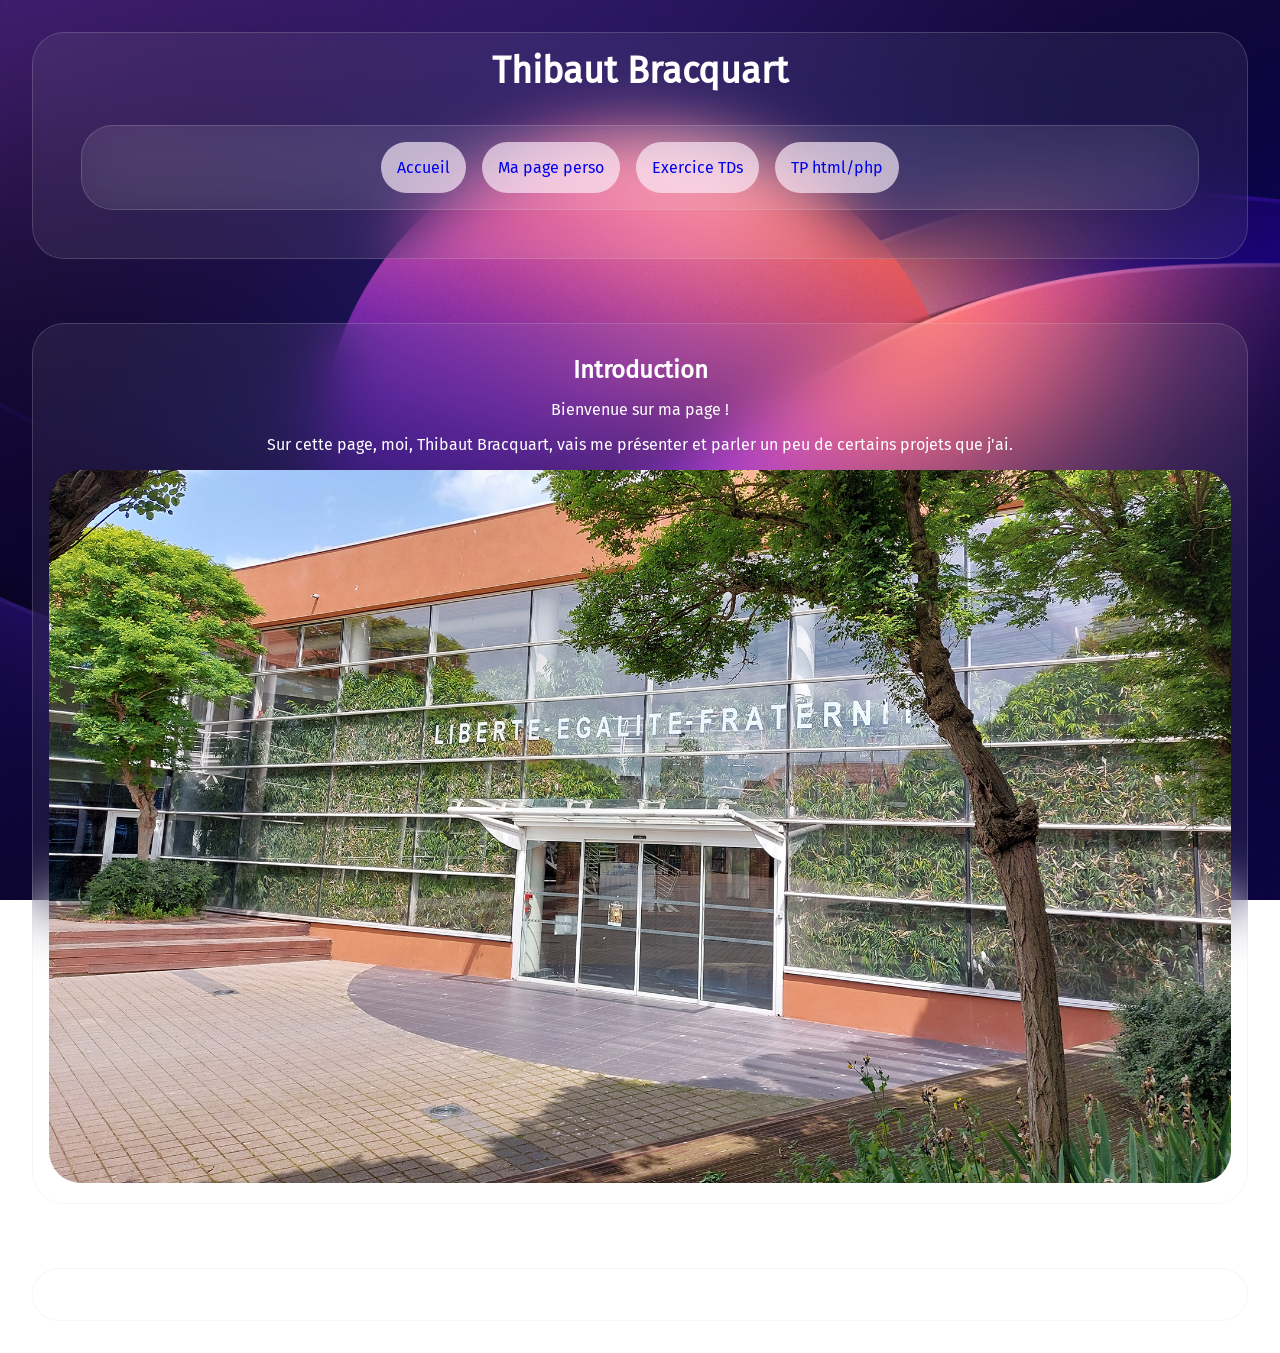
<file: index.html>
<!DOCTYPE html>
<html lang="fr">

    <head>
        <meta charset="UTF-8" />
        <meta name="viewport" content="width=device-width, initial-scale=1.0" />

        <title>Accueil - Thibaut Bracquart</title>
        <meta name="description" content="Accueil">

        <link rel="stylesheet" href="styles/reset.css">
        <link rel="stylesheet" href="styles/style.css">
        <link rel="stylesheet" href="styles/responsive.css">
		<script src="http://192.168.104.99/~nathan.vaillendet/webring/script.js" defer></script>
    </head>

    <body>

        <header class="card move-card text-center">
            <h1>Thibaut Bracquart</h1>

            <nav class="card move-card">
                <ul>
                    <li><a href="index.html" class="btn">Accueil</a></li>
                    <li><a href="perso.html" class="btn">Ma page perso</a></li>
                    <li><a href="td.html" class="btn">Exercice TDs</a></li>
                    <li><a href="tp.html" class="btn">TP html/php</a></li>
                </ul>
            </nav>
        </header>

        <main>
            <section class="card move-card text-center">
                <h2>Introduction</h2>
                <p>Bienvenue sur ma page !</p>
                <p>Sur cette page, moi, Thibaut Bracquart, vais me présenter et parler un peu de certains projets que j'ai.</p>
                <img src=assets/images/lycee.jpg alt="Photo du lycée Jean Bart, Dunkerque">
            </section>
        </main>

        <footer class="card move-card text-center">
            <p>&copy; 2026 Thibaut Bracquart</p>
			<div id="webring" class="grid-3-columns"></div>
        </footer>
    </body>
</html>
</file>
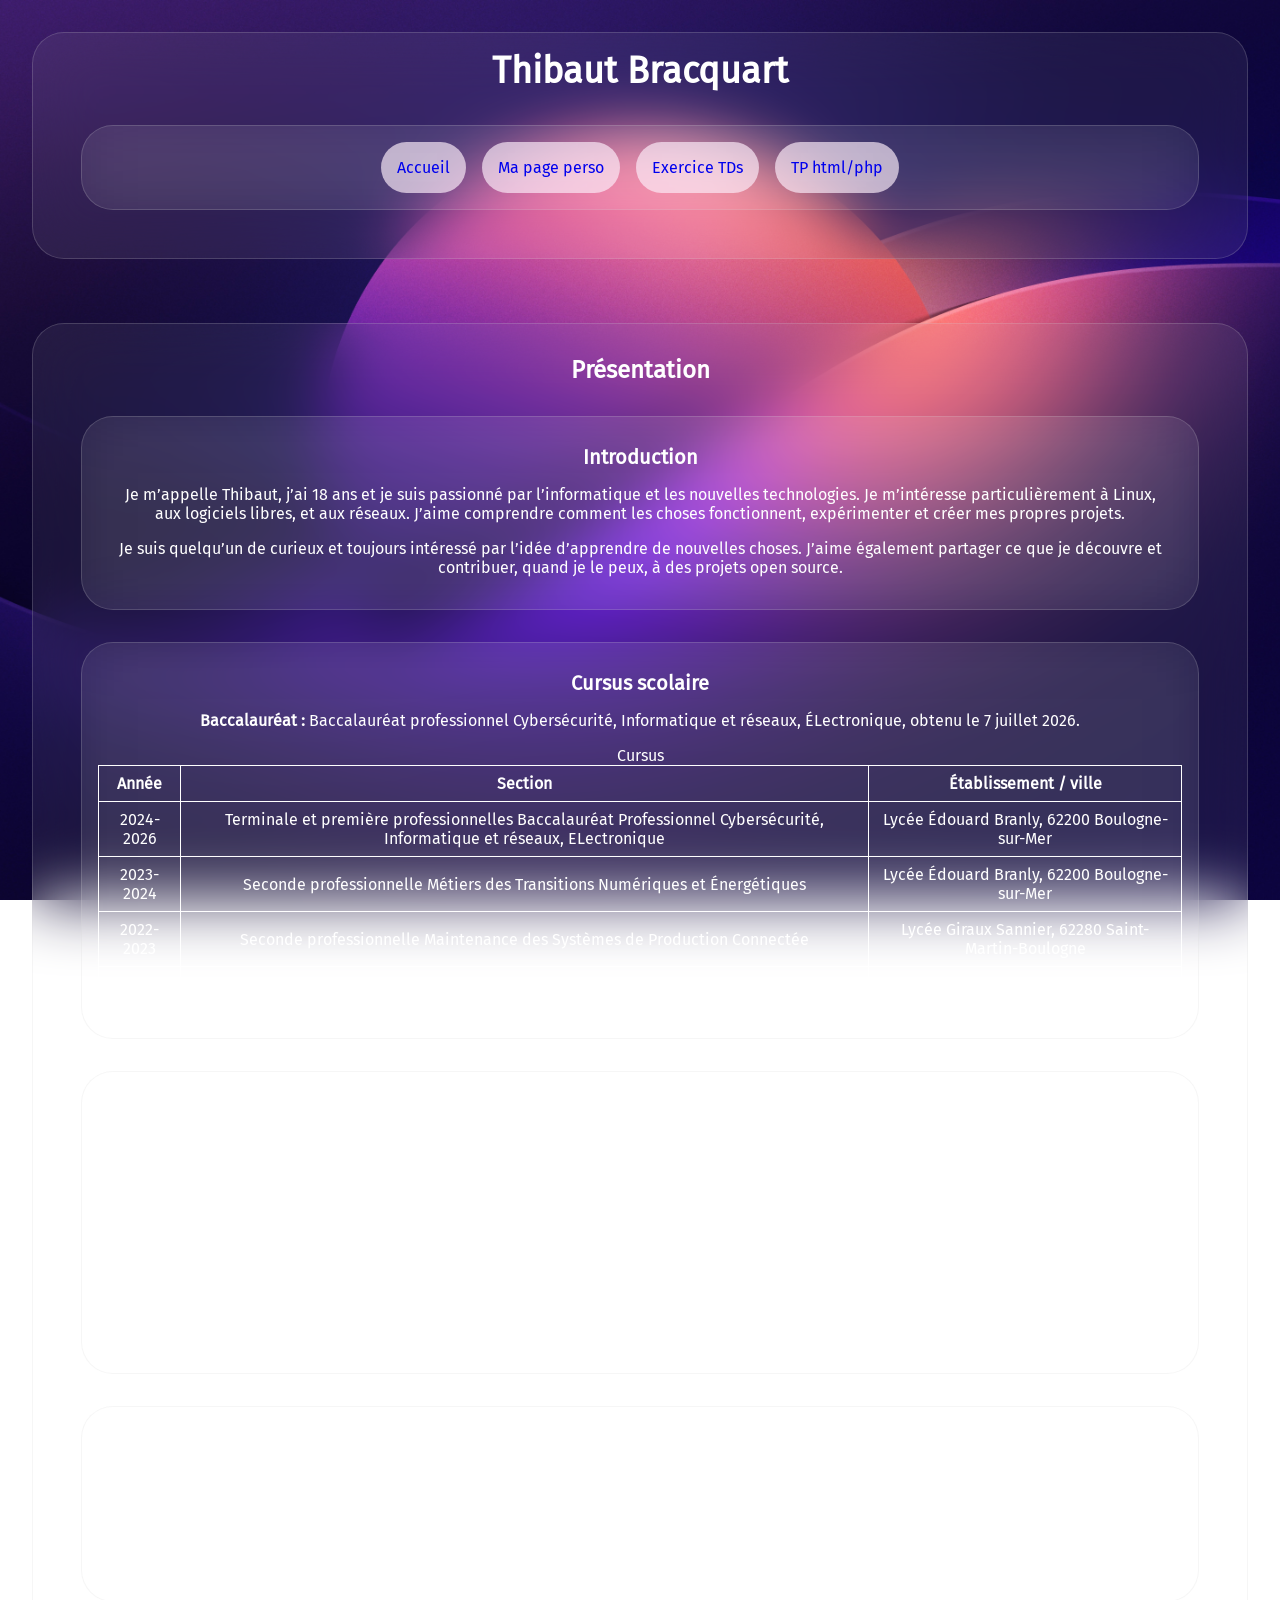
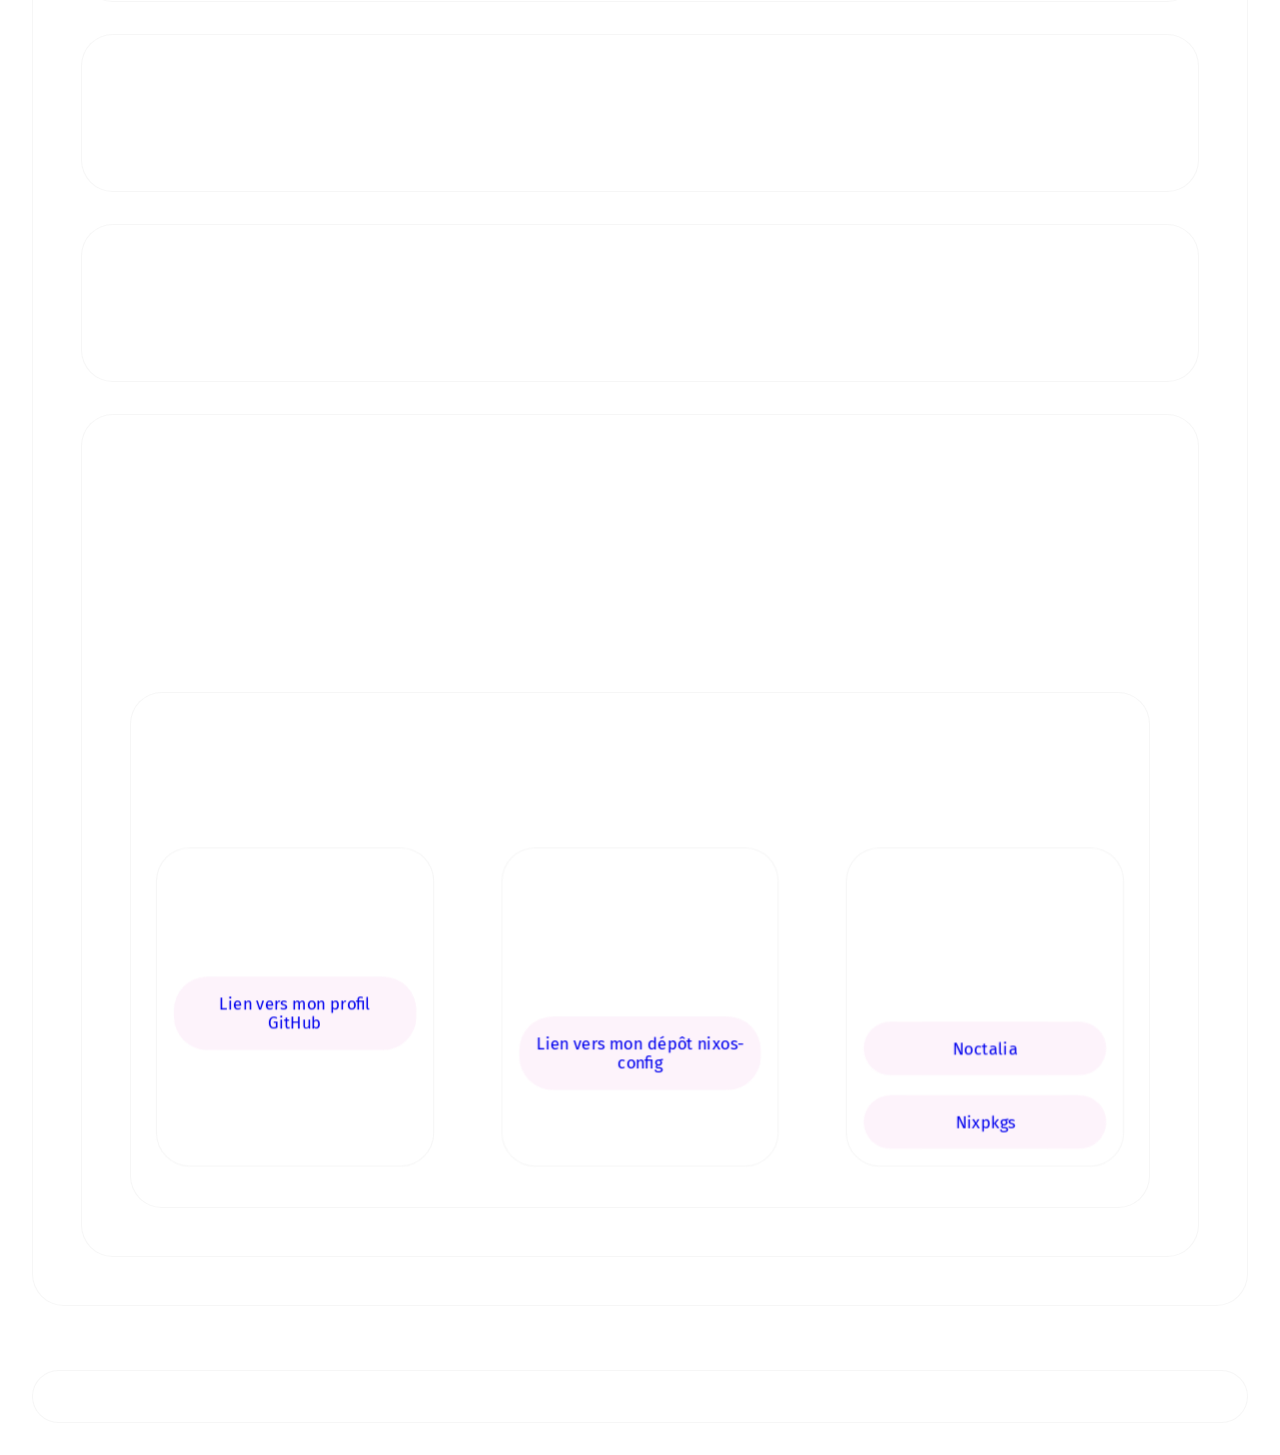
<file: perso.html>
<!DOCTYPE html>
<html lang="fr">

    <head>
        <meta charset="UTF-8" />
        <meta name="viewport" content="width=device-width, initial-scale=1.0" />

        <title>Ma page perso — Thibaut Bracquart</title>
        <meta name="description" content="Présentation">

        <link rel="stylesheet" href="styles/reset.css">
        <link rel="stylesheet" href="styles/style.css">
        <link rel="stylesheet" href="styles/responsive.css">
		<script src="http://192.168.104.99/~nathan.vaillendet/webring/script.js" defer></script>
    </head>

    <body>

        <header class="card move-card text-center">
            <h1>Thibaut Bracquart</h1>

            <nav class="card move-card">
                <ul>
                    <li><a href="index.html" class="btn">Accueil</a></li>
                    <li><a href="perso.html" class="btn">Ma page perso</a></li>
                    <li><a href="td.html" class="btn">Exercice TDs</a></li>
                    <li><a href="tp.html" class="btn">TP html/php</a></li>
                </ul>
            </nav>
        </header>

        <main>
            <article class="card move-card text-center">
                <h2>Présentation</h2>

                <section class="card move-card">
                    <h3>Introduction</h3>
                    <p>Je m’appelle Thibaut, j’ai 18 ans et je suis passionné par l’informatique et les nouvelles technologies. Je m’intéresse particulièrement à Linux, aux logiciels libres, et aux réseaux. J’aime comprendre comment les choses fonctionnent, expérimenter et créer mes propres projets.</p>
                    <p>Je suis quelqu’un de curieux et toujours intéressé par l’idée d’apprendre de nouvelles choses. J’aime également partager ce que je découvre et contribuer, quand je le peux, à des projets open source.</p>
                </section>
                
                <section class="card move-card">
					<h3>Cursus scolaire</h3>
					<p><strong>Baccalauréat : </strong>Baccalauréat professionnel Cybersécurité, Informatique et réseaux, ÉLectronique, obtenu le 7 juillet 2026.</p>

					<table>
						<caption>Cursus</caption>
						<thead>
							<tr>
								<th>Année</th>
								<th>Section</th>
								<th>Établissement / ville</th>
							</tr>
						</thead>
						<tbody>
							<tr>
								<td>2024-2026</td>
								<td>Terminale et première professionnelles Baccalauréat Professionnel Cybersécurité, Informatique et réseaux, ELectronique</td>
								<td>Lycée Édouard Branly, 62200 Boulogne-sur-Mer</td>
							</tr>
							<tr>
								<td>2023-2024</td>
								<td>Seconde professionnelle Métiers des Transitions Numériques et Énergétiques</td>
								<td>Lycée Édouard Branly, 62200 Boulogne-sur-Mer</td>
							</tr>
							<tr>
								<td>2022-2023</td>
								<td>Seconde professionnelle Maintenance des Systèmes de Production Connectée</td>
								<td>Lycée Giraux Sannier, 62280 Saint-Martin-Boulogne</td>
							</tr>
							<tr>
								<td>2021-2022</td>
								<td>Troisième</td>
								<td>Collège du Caraquet, 62240 Desvres</td>
							</tr>
						</tbody>
					</table>
				</section>
				
				<section class="card move-card">
					<h3>Expériences professionnelles :</h3>
					<table>
						<thead>
							<tr>
								<th>Dates</th>
								<th>Entreprise</th>
								<th>Travail</th>
								<th>Cadre (stage, int., vac.,…)</th>
							</tr>
						</thead>
						<tbody>
							<tr>
								<td>29 septembre 2025 - 17 octobre 2025</td>
								<td>Nausicaá</td>
								<td>Maintenance des systèmes informatique d'expositions, caisses et parfois équipements bureautique.</td>
								<td>Stage</td>
							</tr>
							<tr>
							<td>26 janvier 2026 - 13 février 2026</td>
								<td>Nausicaá</td>
								<td>Maintenance des systèmes informatique d'expositions, caisses et parfois équipements bureautique.</td>
								<td>Stage</td>
							</tr>
							<tr>
								<td>16 juin 2026 - 5 juillet 2026</td>
								<td>Mairie de Saint-Martin-Boulogne</td>
								<td>Maintenance d'équipements bureautiques et parfois de serveur.</td>
								<td>Stage</td>
							</tr>
						</tbody>
					</table>
                </section>
				
				<section class="card move-card">
					<h3>Informations liées au BTS SIO</h3>
					<dl>
						<dt>Groupe de TP et TD :</dt>
						<dd>1</dd>
						
						<dt>Qualité :</dt>
						<dd>Interne</dd>
						
						<dt>Comment la section a été connue ?</dt>
						<dd>Recherches internet</dd>
					</dl>
				</section>
				
				<section class="card move-card">
					<h3>Possession d'un PC</h3>
					<dl>
						<dt>Marque :</dt>
						<dd>ASUS</dd>
						
						<dt>Modèle :</dt>
						<dd>ZenBook 13</dd>
					</dl>
				</section>
				
				<section class="card move-card">
					<h3>Connexion Internet</h3>
					<dl>
						<dt>Possession :</dt>
						<dd>Oui</dd>
						
						<dt>FAI :</dt>
						<dd>Free</dd>
				</section>
				
				<section class="card move-card">
					<h3>Connaissances en informatique</h3>
					<table>
						<thead>
							<tr>
								<th>Connaissances</th>
								<th>Langages</th>
							</tr>
						</thead>
						<tbody>
							<tr>
								<td>NixOS</td>
								<td>Logiciel/OS</td>
							</tr>
							<tr>
								<td>Hyprland / Noctalia</td>
								<td>Logiciel/UI Linux</td>
							</tr>
							<tr>
								<td>Nix (un peu)</td>
								<td>Langage</td>
							</tr>
							<tr>
								<td>Bash (un peu)</td>
								<td>Langage</td>
							</tr>
						</tbody>
					</table>
				
				<section class="card move-card">
					<h2>Mes projets</h2>
					<p>Je fais parfois de petits projets personnels comme mon dépôt NixOS, ou encore quelques petites contributions à des projets libres.</p>
                
					<div class="grid-3-columns">
						<article class="card move-card">
							<h3>Profil GitHub</h3>
							<p>J'ai un profil <strong>GitHub</strong> à cette page :</p>
							<a class="btn" href="https://github.com/tbracquart">Lien vers mon profil GitHub</a>
						</article>
	
						<article class="card move-card">
							<h3>Configuration NixOS</h3>
							<p>J'utilise <strong>NixOS</strong> comme système d'exploitation. Je publie ma configuration sur GitHub ici :</p>
							<a class="btn" href="https://github.com/tbracquart/nixos-config">Lien vers mon dépôt nixos-config</a>
						</article>

						<article class="card move-card">
							<h3>Contributions à des projets libres</h3>
							<p>J'ai aussi fait une contribution à deux <strong>projets libres</strong> sur GitHub.</p>
							<a class="btn" href="https://github.com/noctalia-dev/noctalia/pull/4305">Noctalia</a><br>
							<a class="btn" href="https://github.com/NixOS/nixpkgs/pull/543442">Nixpkgs</a>
						</article>
					</div>

				</section>
            </article>
        </main>

        <footer class="card move-card text-center">
            <p>&copy; 2026 Thibaut Bracquart</p>
			<div id="webring" class="grid-3-columns"></div>
        </footer>

    </body>
</html>
</file>
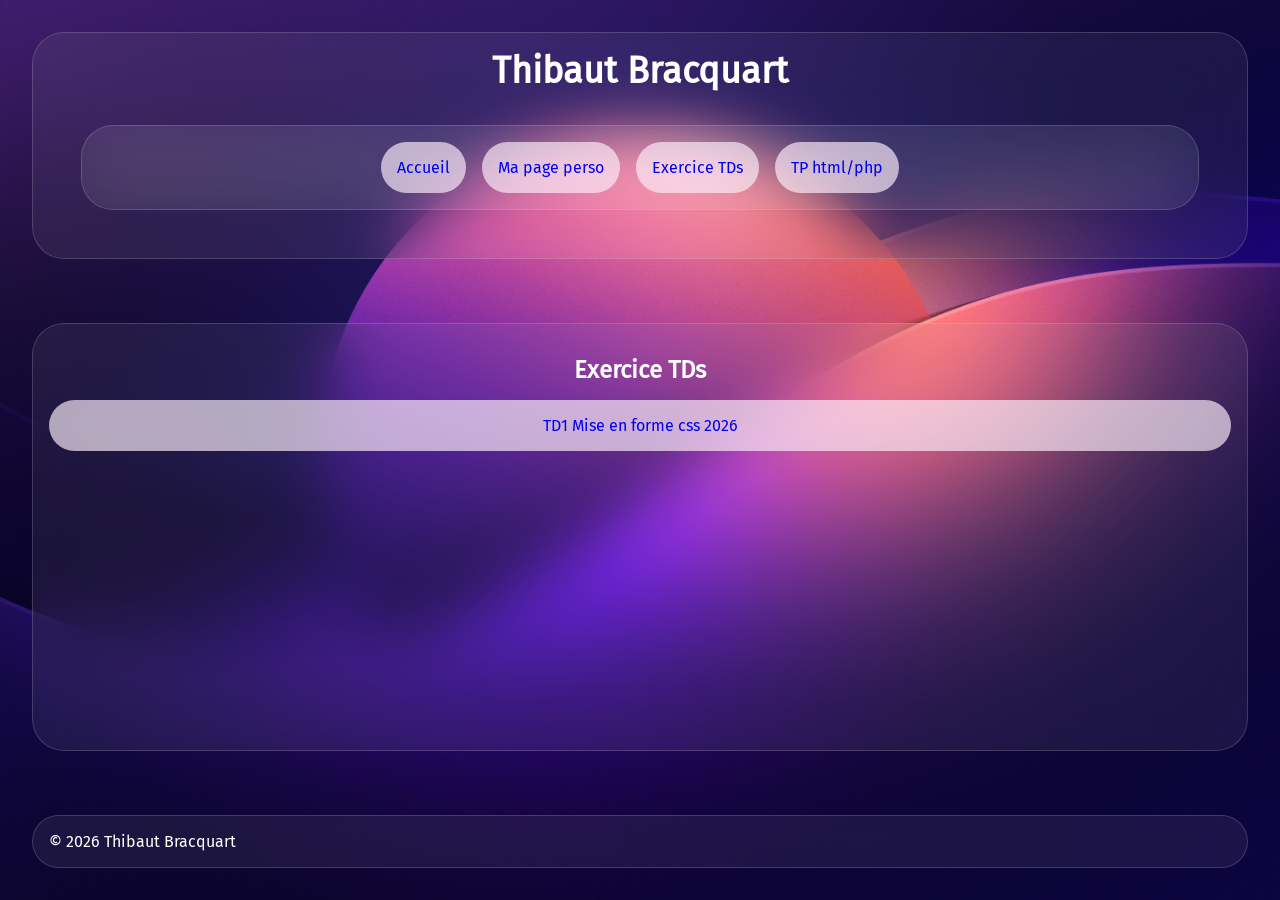
<file: td.html>
<!DOCTYPE html>
<html lang="fr">

    <head>
        <meta charset="UTF-8" />
        <meta name="viewport" content="width=device-width, initial-scale=1.0" />

        <title>Exercice TDs - Thibaut Bracquart</title>
        <meta name="description" content="Travaux dirigés">

        <link rel="stylesheet" href="styles/reset.css">
        <link rel="stylesheet" href="styles/style.css">
        <link rel="stylesheet" href="styles/responsive.css">
		<script src="http://192.168.104.99/~nathan.vaillendet/webring/script.js" defer></script>
    </head>

    <body>

        <header class="card move-card text-center">
            <h1>Thibaut Bracquart</h1>

            <nav class="card move-card">
                <ul>
                    <li><a href="index.html" class="btn">Accueil</a></li>
                    <li><a href="perso.html" class="btn">Ma page perso</a></li>
                    <li><a href="td.html" class="btn">Exercice TDs</a></li>
                    <li><a href="tp.html" class="btn">TP html/php</a></li>
                </ul>
            </nav>
        </header>
		
        <main class="card move-card text-center">
            <section "class="card move-card text-center">
                <h2>Exercice TDs</h2>
				<a class="btn " href="td/td1/index.html">TD1 Mise en forme css 2026</a>
            </section>
        </main>
		
        <footer class="card move-card">
            <p>&copy; 2026 Thibaut Bracquart</p>
			<div id="webring" class="grid-3-columns"></div>
        </footer>
    </body>
</html>
</file>
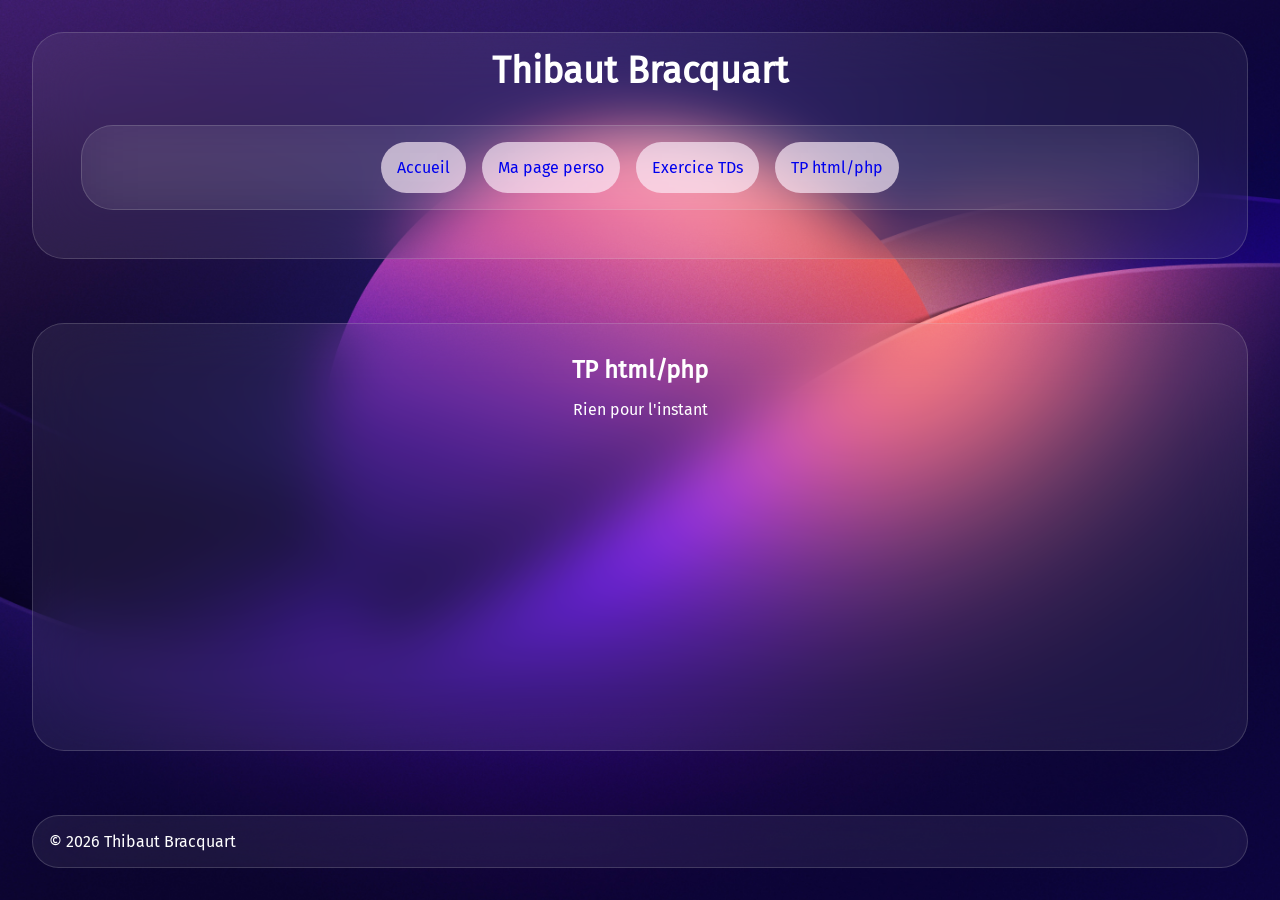
<file: tp.html>
<!DOCTYPE html>
<html lang="fr">

    <head>
        <meta charset="UTF-8" />
        <meta name="viewport" content="width=device-width, initial-scale=1.0" />

        <title>TP html/php - Thibaut Bracquart</title>
        <meta name="description" content="Travaux pratiques">

        <link rel="stylesheet" href="styles/reset.css">
        <link rel="stylesheet" href="styles/style.css">
        <link rel="stylesheet" href="styles/responsive.css">
		<script src="http://192.168.104.99/~nathan.vaillendet/webring/script.js" defer></script>
    </head>

    <body>

        <header class="card move-card text-center">
            <h1>Thibaut Bracquart</h1>

            <nav class="card move-card">
                <ul>
                    <li><a href="index.html" class="btn">Accueil</a></li>
                    <li><a href="perso.html" class="btn">Ma page perso</a></li>
                    <li><a href="td.html" class="btn">Exercice TDs</a></li>
                    <li><a href="tp.html" class="btn">TP html/php</a></li>
                </ul>
            </nav>
        </header>
		
        <main class="card move-card text-center">
            <section "class="card move-card text-center">
                <h2>TP html/php</h2>
				<p>Rien pour l'instant</p>
            </section>
        </main>

        <footer class="card move-card">
            <p>&copy; 2026 Thibaut Bracquart</p>
			<div id="webring" class="grid-3-columns"></div>
        </footer>
    </body>
</html>
</file>
<file: styles/style.css>
/* ==========================================================================
   SECTION 1 : CONFIGURATIONS GLOBALES & POLICES
   ========================================================================== */

@view-transition {
    navigation: auto;
}

@font-face {
    font-display: swap;
    font-family: 'Fira Sans';
    font-style: normal;
    font-weight: 400;
    src: url('../assets/fonts/fira-sans-v18-latin-regular.woff2') format('woff2');
}


/* ==========================================================================
   SECTION 2 : BALISES GENERALES (Règles par défaut du site)
   ========================================================================== */

html {
    font-family: 'Fira Sans', sans-serif;
	color: #FFFFFF;
}

body {
    display: flex;
    flex-direction: column;
    width: 100%;
    max-width: 80rem;
    min-height: 100vh;
    margin: 0 auto;
    background: url('../assets/images/fond.jpg') no-repeat center / cover fixed;
	transition: transform 0.1s ease;
}

body:hover {
    transform: scale(1.0125);
}

main {
    flex: 1;
}

img {
    border-radius: 2rem;
    max-width: 100%;
    height: auto;
	transition: transform 0.1s ease;
}

img:hover {
    transform: scale(1.025);
}

/* ==========================================================================
   SECTION 3 : POSITIONNEMENT & STRUCTURE (Layouts)
   ========================================================================== */

nav ul {
    display: flex;
    justify-content: center;
    gap: 1rem;
    list-style: none;
}

.grid-3-columns  {
    display: grid;
    grid-template-columns: repeat(3, 1fr);
	gap: 0rem;
    transform: scale(1.05);
}

/* ==========================================================================
   SECTION 4 : DESIGN DES COMPOSANTS (Fonds, Boutons, Tableaux)
   ========================================================================== */

/* --- LE LOOK DES CARTES (Fonds transparents floutés) --- */
.card {
    background-color: #FFFFFF11;
	border: 1px solid #D3D3D333;
    border-radius: 2rem;
    padding: 1rem;
    backdrop-filter: blur(2rem);
    margin: 2rem;
}

.move-card {
	transition: transform 0.1s ease;
}

.move-card:hover {
    transform: scale(1.025);
	background-image: linear-gradient(175deg, #FFFFFF25, #FFFFFF00);
}

/* --- L'ALIGNEMENT SPECIFIQUE DE CERTAINES CARTES --- */
.text-center {
    text-align: center;
}

/* --- LES BOUTONS ET INTERACTIONS --- */
nav li {
    display: flex;
    justify-content: center;
}

.btn {
    display: block;
    padding: 1rem;
    font-size: 1rem;
    text-decoration: none;
    border-radius: 2rem;
    background-color: #FCEEFAAA;
    transition: transform 0.1s ease;
    backdrop-filter: blur(2rem);
}

.btn:hover {
    background-color: #ECEEFAAA;
    transform: scale(1.05);
	color: #00D68A;
}

.btn:active {
    transform: scale(0.95);
}

/* --- LES PROPRIETES --- */

.property-details {
    display: grid;
    grid-template-columns: auto 1fr;
    gap: 0.5rem 2rem;
    text-align: left;
    margin: 1.5rem 0;
}

.property-details dt {
    font-weight: bold;
    border-bottom: 1px solid #e0e0e0;
    padding: 0.75rem 0;
}

.property-details dd {
    margin: 0;
    border-bottom: 1px solid #e0e0e0;
    padding: 0.75rem 0;
}

/* --- LES TABLEAUX --- */

table {
  border-collapse: collapse;
}

td, th {
  border: 1px solid white;
  padding: 8px;
}

/* --- WEBRING DE NATHAN */


/* ==========================================================================
   SECTION 5 : TYPOGRAPHIE & ADAPTATIONS TEXTUELLES
   ========================================================================== */

header h1 {
    font-size: 2.25rem;
}

header img {
    width: 50%;
}

main h1 {
	font-size: 1.75rem;
	margin: 1.25rem;
}

main h2 {
    font-size: 1.5rem;
    margin: 1rem;
}

main h3 {
    font-size: 1.25rem;
    margin: 0.75rem;
}

main p,
address {
    font-size: 1rem;
    margin: 1rem;
}

main img {
    max-width: 100%;
}

address {
    font-style: normal;
}

footer {
	margin-top: auto; 
}

footer p {
    font-size: 1rem;
}
</file>
<file: styles/responsive.css>
/* ==========================================================================
   1. TABLETTES ET PETITS ÉCRANS
   ========================================================================== */

@media (max-width: 768px) {

    /* --- EN-TÊTE --- */

    header h1 {
        font-size: 2rem;
    }


    /* --- MENU DE NAVIGATION --- */

    nav {
        padding: 0.75rem;
    }

    nav ul {
        gap: 1.5rem;
    }


    /* --- CONTENU PRINCIPAL --- */

    main section,
    main article {
        margin: 1rem;
        padding: 0.75rem;
    }

    main h2 {
        font-size: 1.4rem;
    }

    main p {
        font-size: 0.95rem;
    }


    /* --- GROUPES D'ARTICLES --- */

    main > section > div {
        grid-template-columns: repeat(2, 1fr);
    }


    /* --- TABLEAUX --- */

    main table {
        display: block;
        max-width: 100%;
        overflow-x: auto;
    }


    /* --- IMAGES DE FOND --- */

    main.photo-lycee,
    main.fond,
    main.matrix {
        background-attachment: scroll;
    }
}


/* ==========================================================================
   2. TÉLÉPHONES
   ========================================================================== */

@media (max-width: 480px) {

    /* --- EN-TÊTE --- */

    header h1 {
        font-size: 1.75rem;
    }


    /* --- MENU DE NAVIGATION --- */

    nav {
        padding: 0.5rem;
    }

    nav ul {
        gap: 1rem;
    }

    nav a {
        font-size: 0.95rem;
    }


    /* --- CONTENU PRINCIPAL --- */

    main section,
    main article {
        margin: 0.75rem;
        padding: 0.75rem;
    }

    main h2 {
        font-size: 1.3rem;
    }

    main h3 {
        font-size: 1.1rem;
    }

    main p {
        font-size: 0.9rem;
    }


    /* --- GROUPES D'ARTICLES --- */

    main > section > div {
        grid-template-columns: 1fr;
    }


    /* --- TABLEAUX --- */

    main th,
    main td {
        padding: 0.4rem;
    }


    /* --- PIED DE PAGE --- */

    footer p {
        font-size: 0.9rem;
    }
}
</file>
